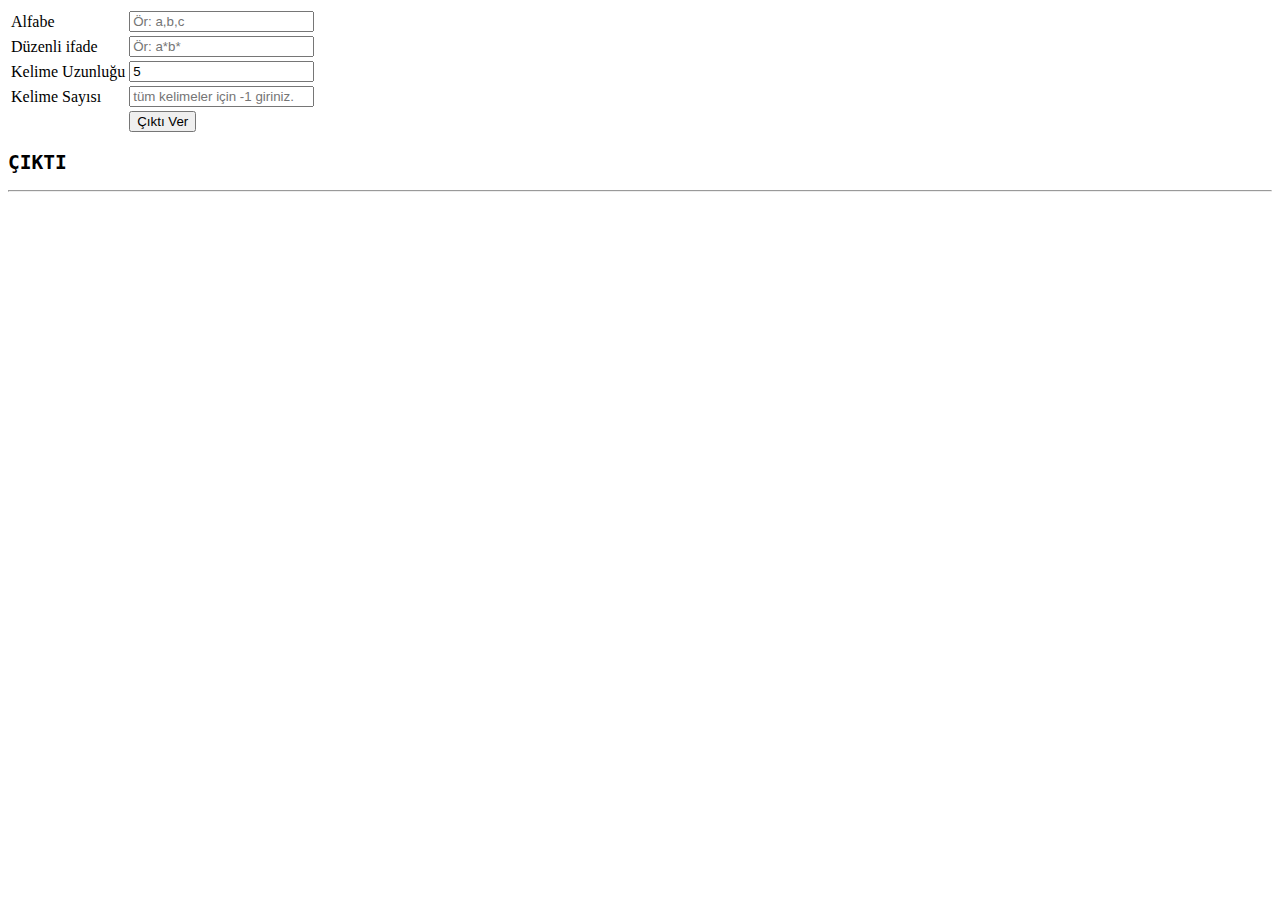
<file: duzenli_ifade.html>
<head>
    <meta charset='utf-8'>
    <title>Düzenli İfadeler</title>
</head>
<body>
    <table>
        <tr>
            <td>Alfabe</td>
            <td><input id='alfabe' placeholder='Ör: a,b,c'></td>
        </tr>
        <tr>
            <td>Düzenli ifade</td>
            <td><input id='ifade' placeholder='Ör: a*b*'></td>
        </tr>
        <tr>
            <td>Kelime Uzunluğu</td>
            <td><input id='uzunluk' placeholder='Ör: 2' value='5'></td>
        </tr>
        <tr>
            <td>Kelime Sayısı
            <td><input id='adet' placeholder='tüm kelimeler için -1 giriniz.'></td>
        </tr>        
        <tr>
            <td></td>
            <td><button onclick='hesapla();' id='buton' >Çıktı Ver</button></td>
        </tr>    
    </table>
    <pre><h2>ÇIKTI</h2></pre>
    <hr>
    <pre id='cikti'></pre>
    <script>
    	String.prototype.replaceAll = function(from,to){
            var temp = this;
            while (temp!=temp.replace(from,to))
                temp=temp.replace(from,to);
            return temp;
        }
    	
    </script>
    
    <script>
        var alfabe,ifade,uzunluk,adet;
        var dizilis = [];
        var bulunanKelimeSayisi;

        function dizilisOlustur(suanki){
            if(bulunanKelimeSayisi == adet) return 0;
            if(suanki!=uzunluk){
                for(var i = 0;i<alfabe.length;i++){
                    dizilis.push(alfabe[i]);
                    dizilisOlustur(suanki+1)
                    dizilis.pop();
                }
            }
            else{
                duzenliIfadeKontrol();
            }
                
        }
        
        function duzenliIfadeKontrol(){
            var kelime = dizilis.join('');
            if(kelime.match(ifade)!=null){
                document.getElementById('cikti').innerHTML += kelime+"\n";
                bulunanKelimeSayisi++;
            }
                
        }
        
        function hesapla(){
            alfabe		= document.getElementById('alfabe').value;
            ifade 		= document.getElementById('ifade').value;
            uzunluk 	= document.getElementById('uzunluk').value;
            adet 		= document.getElementById('adet').value;

            uzunluk 	= parseInt(uzunluk);
            adet 		= parseInt(adet);
            
            ifade		= ifade.replaceAll('+','|');
            ifade		= "^" + ifade + "$";
            ifade 		= new RegExp(ifade,'i');
            
            alfabe 		= alfabe.split(',');
            
            document.getElementById('cikti').innerHTML ="";
            bulunanKelimeSayisi=0;
            
            dizilisOlustur(0);



        }


    </script>
</body>
</file>
